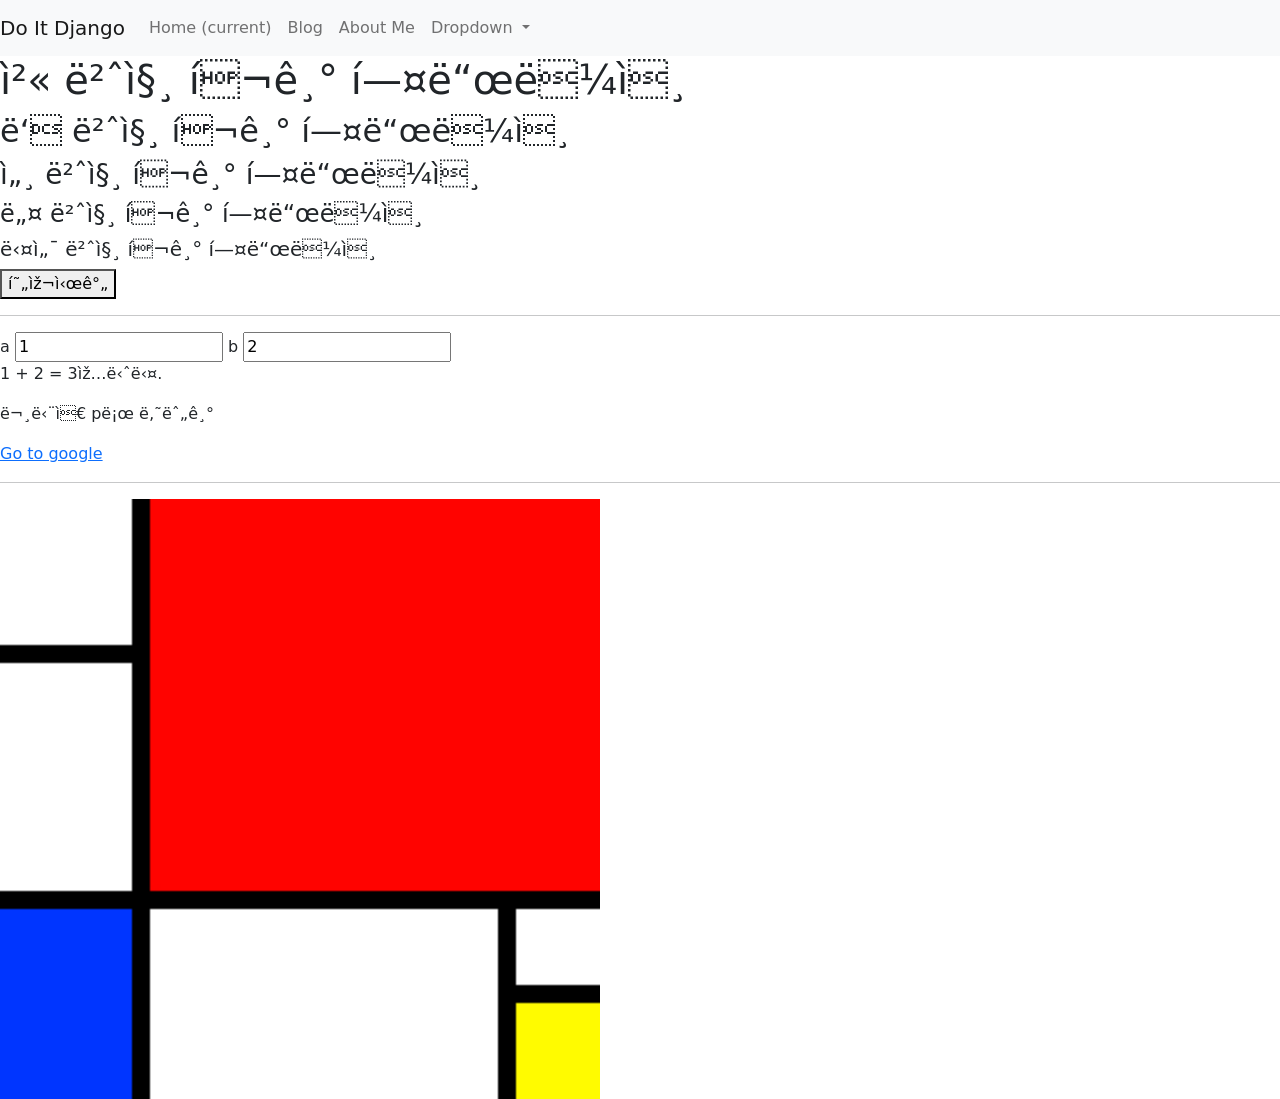
<file: html연습/index.html>
<!DOCTYPE html>
<html>
    <head>
        <title>밤하늘의 홈페이지</title>
        <link href="./bootstrap4/css/bootstrap.min.css" rel="stylesheet" type="text/css">

        <script type="text/javascript" src="add_two_numbers.js"></script>
        <script type="text/javascript" src="what_time_is_it.js"></script>
    </head>

    <body>
        <nav class="navbar navbar-expand-lg navbar-light bg-light">
            <a class="navbar-brand" href="./index.html">Do It Django</a>
            <button class="navbar-toggler" type="button" data-toggle="collapse" data-target="#navbarSupportedContent" aria-controls="navbarSupportedContent" aria-expanded="false" aria-label="Toggle navigation">
              <span class="navbar-toggler-icon"></span>
            </button>
          
            <div class="collapse navbar-collapse" id="navbarSupportedContent">
              <ul class="navbar-nav mr-auto">
                <li class="nav-item active">
                  <a class="nav-link" href="./index.html">Home <span class="sr-only">(current)</span></a>
                </li>
                <li class="nav-item">
                  <a class="nav-link" href="./blog_list.html">Blog</a>
                </li>
                <li class="nav-item">
                    <a class="nav-link" href="./about_me.html">About Me</a>
                  </li>
                <li class="nav-item dropdown">
                  <a class="nav-link dropdown-toggle" href="#" role="button" data-toggle="dropdown" aria-expanded="false">
                    Dropdown
                  </a>
                  <div class="dropdown-menu">
                    <a class="dropdown-item" href="#">Action</a>
                    <a class="dropdown-item" href="#">Another action</a>
                    <div class="dropdown-divider"></div>
                    <a class="dropdown-item" href="#">Something else here</a>
                  </div>
                </li>
                <!-- <li class="nav-item">
                  <a class="nav-link disabled">Disabled</a>
                </li>
              </ul>
              <form class="form-inline my-2 my-lg-0">
                <input class="form-control mr-sm-2" type="search" placeholder="Search" aria-label="Search">
                <button class="btn btn-outline-success my-2 my-sm-0" type="submit">Search</button>
              </form> -->
            </div>
        </nav>

        <h1>첫 번째 크기 헤드라인</h1>
        <h2>두 번째 크기 헤드라인</h2>
        <h3>세 번째 크기 헤드라인</h3>
        <h4>네 번째 크기 헤드라인</h4>
        <h5>다섯 번째 크기 헤드라인</h5>

        <button onClick="whatTimeIsIt()">현재시간</button>
        <hr />

        <label for="inputA">a</label>
        <input id="inputA" value=1 onkeyup="doSomething()">
        <label for="inputB">b</label>
        <input id="inputB" value=2 onkeyup="doSomething()">

        <p><span id="valueA">1</span> + <span id="valueB">2</span> = <span id="valueC">3</span>입니다.</p>

        <p>문단은 p로 나누기</p>
        <a href="https://google.com">Go to google</a>
        <hr/>
        <img src="./images/img.jpg" width="600px">

        <script src="https://cdn.jsdelivr.net/npm/jquery@3.5.1/dist/jquery.slim.min.js" integrity="sha384-DfXdz2htPH0lsSSs5nCTpuj/zy4C+OGpamoFVy38MVBnE+IbbVYUew+OrCXaRkfj" crossorigin="anonymous"></script>
        <script src="https://cdn.jsdelivr.net/npm/popper.js@1.16.1/dist/umd/popper.min.js" integrity="sha384-9/reFTGAW83EW2RDu2S0VKaIzap3H66lZH81PoYlFhbGU+6BZp6G7niu735Sk7lN" crossorigin="anonymous"></script>
        <script src="https://cdn.jsdelivr.net/npm/bootstrap@4.6.2/dist/js/bootstrap.min.js" integrity="sha384-+sLIOodYLS7CIrQpBjl+C7nPvqq+FbNUBDunl/OZv93DB7Ln/533i8e/mZXLi/P+" crossorigin="anonymous"></script>
    </body>
</html>
</file>
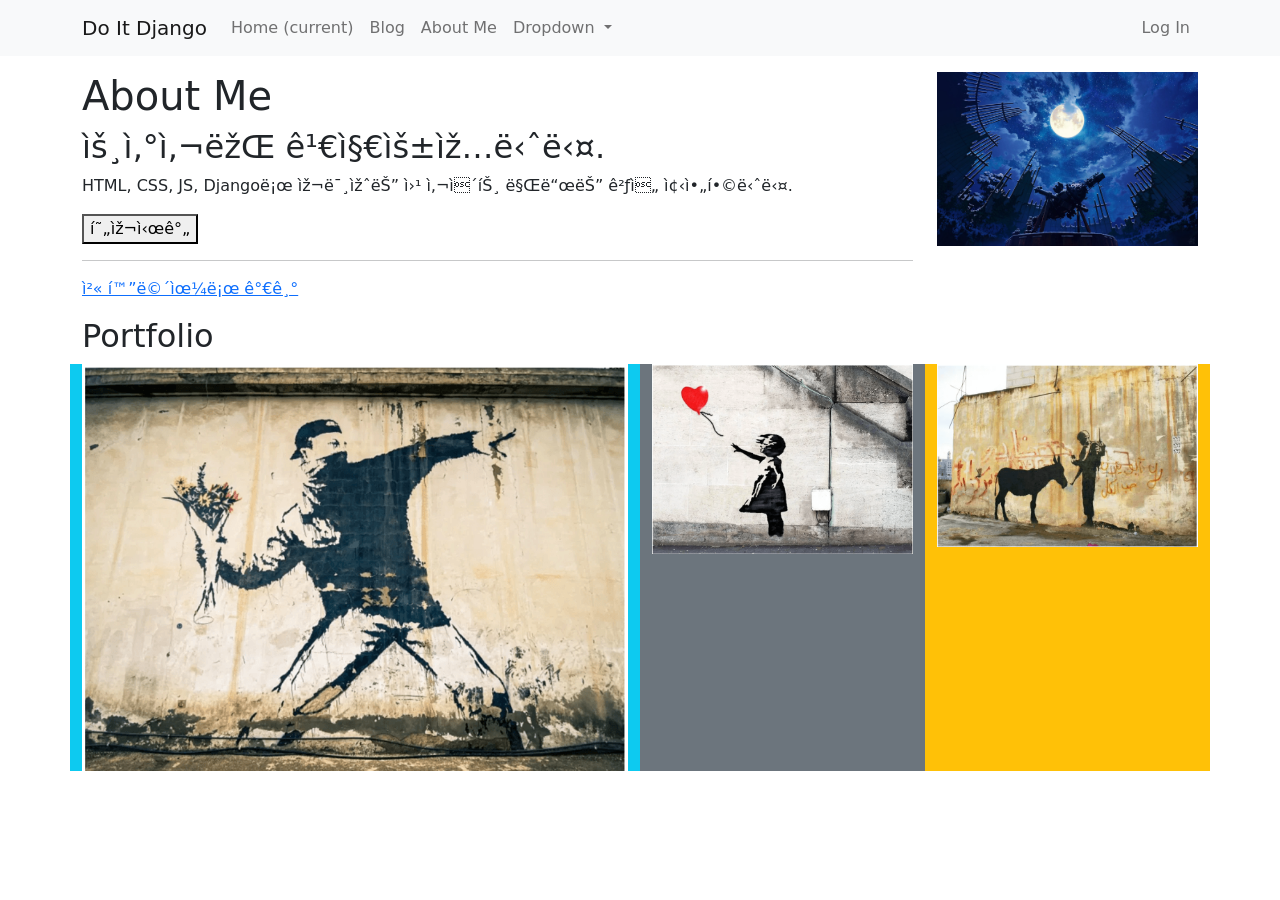
<file: html연습/about_me.html>
<!DOCTYPE html>
<html>
    <head>
        <title>About Me</title>
        <link href="./bootstrap4/css/bootstrap.min.css" rel="stylesheet" type="text/css">

        <script type="text/javascript" src="what_time_is_it.js"></script>
    </head>
    <body>
        <nav class="navbar navbar-expand-lg navbar-light bg-light">
            <div class="container">
                <a class="navbar-brand" href="./index.html">Do It Django</a>
                <button class="navbar-toggler" type="button" data-toggle="collapse" data-target="#navbarSupportedContent" aria-controls="navbarSupportedContent" aria-expanded="false" aria-label="Toggle navigation">
                    <span class="navbar-toggler-icon"></span>
                </button>
            
                <div class="collapse navbar-collapse" id="navbarSupportedContent">
                    <ul class="navbar-nav">
                        <li class="nav-item active">
                            <a class="nav-link" href="./index.html">Home <span class="sr-only">(current)</span></a>
                        </li>

                        <li class="nav-item">
                            <a class="nav-link" href="./blog_list.html">Blog</a>
                        </li>

                        <li class="nav-item">
                            <a class="nav-link" href="./about_me.html">About Me</a>
                        </li>

                        <li class="nav-item dropdown">
                            <a class="nav-link dropdown-toggle" href="#" role="button" data-toggle="dropdown" aria-expanded="false">
                                Dropdown
                            </a>
                            <div class="dropdown-menu">
                                <a class="dropdown-item" href="#">Action</a>
                                <a class="dropdown-item" href="#">Another action</a>
                                <div class="dropdown-divider"></div>
                                <a class="dropdown-item" href="#">Something else here</a>
                            </div>
                        </li>
                    </ul>

                    <ul class="navbar-nav ms-auto">
                        <li class="nav-item">
                            <a class="nav-link" href="#">Log In</a>
                        </li>
                    </ul>
                    
                </div>
            </div>
        </nav>
        
        <div class="container">
            <div class="row my-3">
                <div class="col-9">
                    <h1>About Me</h1>
                    <h2>울산사람 김지욱입니다.</h2>
                    <p>HTML, CSS, JS, Django로 재미있는 웹 사이트 만드는 것을 좋아합니다.</p>

                    <button onclick="whatTimeIsIt()">현재시간</button>
                    <hr />

                    <a href="index.html">첫 화면으로 가기</a>
                </div>
                <div class="col-3">
                    <img src="./images/sky_01.png" class="img-fluid w-100">
                </div>
            </div>
            <div class="row">
                <div class="col-12">
                    <h2>Portfolio</h2>
                </div>
                <div class="col-sm col-lg-6 bg-info">
                    <img src="./images/image_a.png" class="img-fluid">
                </div>
                <div class="col-sm col-lg-3 bg-secondary">
                    <img src="./images/image_b.png" class="img-fluid">
                </div>
                <div class="col-sm col-lg-3 bg-warning">
                    <img src="./images/image_c.png" class="img-fluid">
                </div>
              </div>
        </div>
        
        <script src="https://cdn.jsdelivr.net/npm/jquery@3.5.1/dist/jquery.slim.min.js" integrity="sha384-DfXdz2htPH0lsSSs5nCTpuj/zy4C+OGpamoFVy38MVBnE+IbbVYUew+OrCXaRkfj" crossorigin="anonymous"></script>
        <script src="https://cdn.jsdelivr.net/npm/popper.js@1.16.1/dist/umd/popper.min.js" integrity="sha384-9/reFTGAW83EW2RDu2S0VKaIzap3H66lZH81PoYlFhbGU+6BZp6G7niu735Sk7lN" crossorigin="anonymous"></script>
        <script src="https://cdn.jsdelivr.net/npm/bootstrap@4.6.2/dist/js/bootstrap.min.js" integrity="sha384-+sLIOodYLS7CIrQpBjl+C7nPvqq+FbNUBDunl/OZv93DB7Ln/533i8e/mZXLi/P+" crossorigin="anonymous"></script>
    </body>
</html>
</file>
